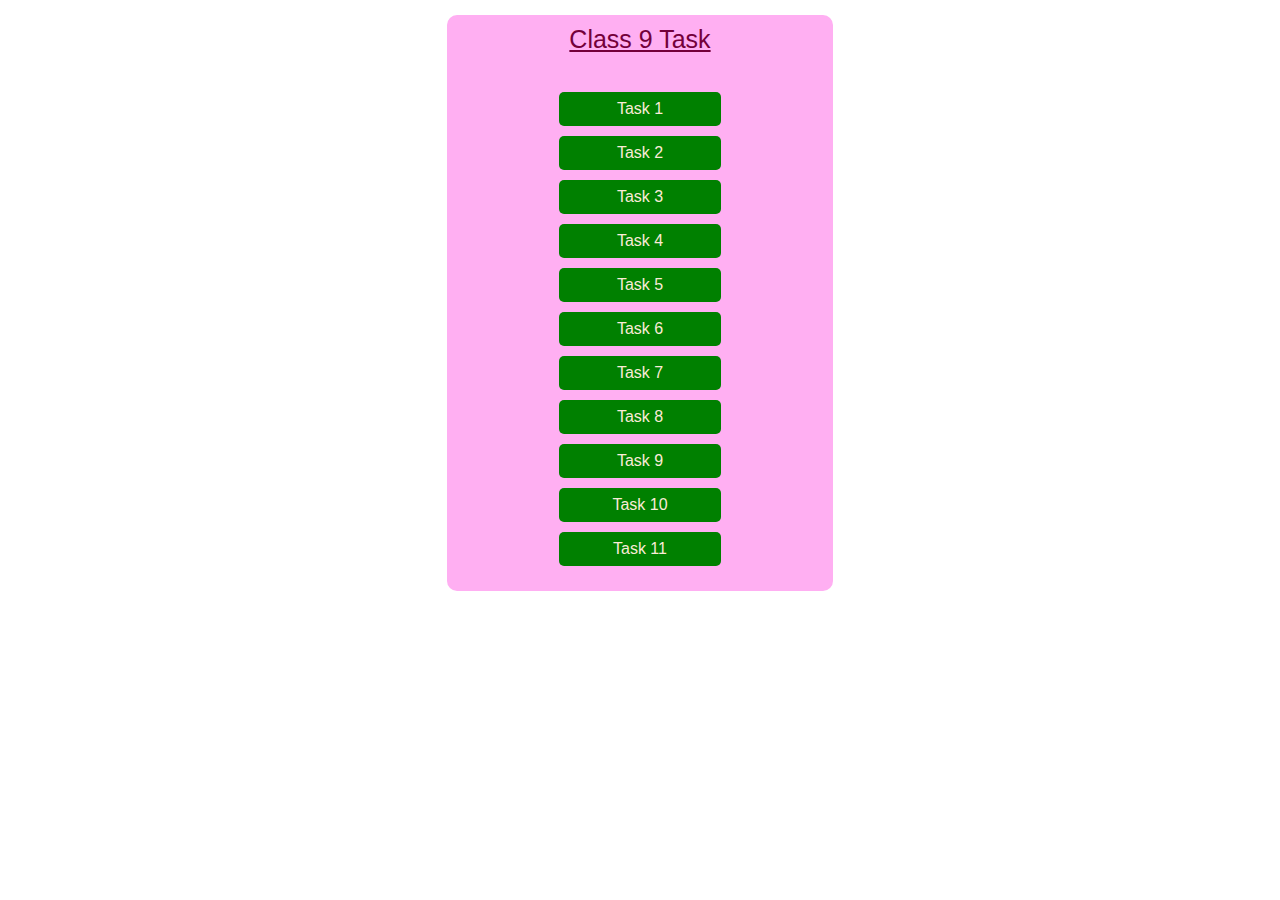
<file: index.html>
<!DOCTYPE html>
<html lang="en">
<head>
    <meta charset="UTF-8">
    <meta http-equiv="X-UA-Compatible" content="IE=edge">
    <meta name="viewport" content="width=device-width, initial-scale=1.0">
    <title>Document</title>
    <link rel="stylesheet" href="style.css">
</head>
<body>
    <div class="container">
        <label class="label">Class 9 Task</label><br>
        <a class="task" href="index1.html" target="_blank">Task 1</a>
        <a class="task" href="index2.html" target="_blank">Task 2</a>
        <a class="task" href="contactus.html" target="_blank">Task 3</a>
        <a class="task" href="index4.html" target="_blank">Task 4</a>
        <a class="task" href="index5.html" target="_blank">Task 5</a>
        <a class="task" href="index6.html" target="_blank">Task 6</a>
        <a class="task" href="index7.html" target="_blank">Task 7</a>
        <a class="task" href="index8.html" target="_blank">Task 8</a>
        <a class="task" href="index9.html" target="_blank">Task 9</a>
        <a class="task" href="index10.html" target="_blank">Task 10</a>
        <a class="task" href="index11.html" target="_blank">Task 11</a>
    </div>
</body>
</html>
</file>
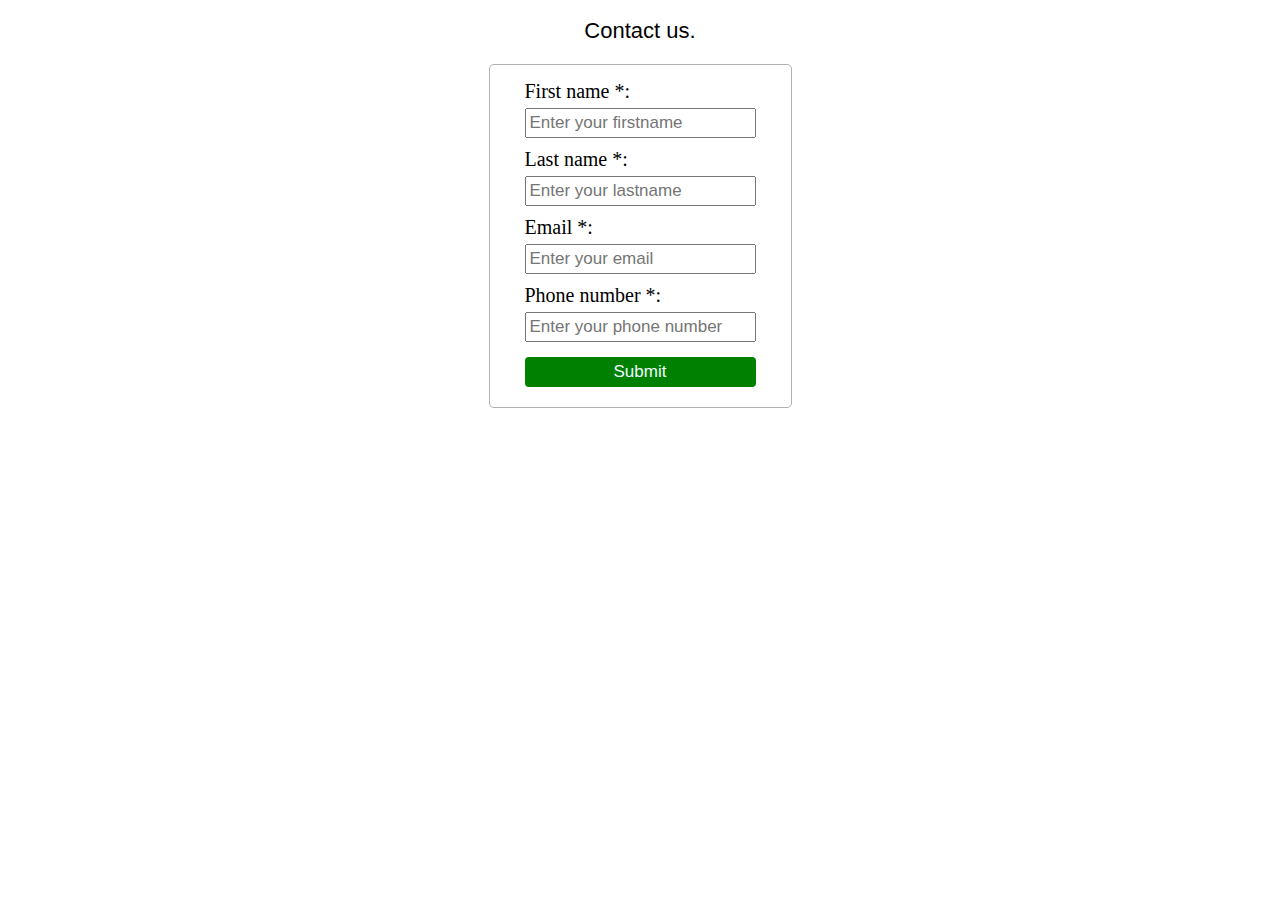
<file: contactus.html>
<!DOCTYPE html>
<html lang="en">
<head>
    <meta charset="UTF-8">
    <meta http-equiv="X-UA-Compatible" content="IE=edge">
    <meta name="viewport" content="width=device-width, initial-scale=1.0">
    <title>Document</title>
    <link rel="stylesheet" href="contactus.css">
</head>
<body>
    <div class="container">
        <form class="form">
           <div class="contactus">Contact us.</div>
           <div class="inputs">
               <label for="firstname" class="label">First name *:</label>
               <input type="text" id="firstname" class="input" name="firstname" placeholder="Enter your firstname">

               <label for="lasttname" class="label">Last name *:</label>
               <input type="text" id="lastname" class="input" name="lastname" placeholder="Enter your lastname">

               <label for="email" class="label">Email *:</label>
               <input type="email" id="email" class="input" name="email" placeholder="Enter your email">

               <label for="phno" class="label">Phone number *:</label>
               <input type="number" id="number" class="input" name="number" placeholder="Enter your phone number">

               <input type="submit" value="Submit" class="submit">
           </div>
        </form>
    </div>
</body>
</html>
</file>
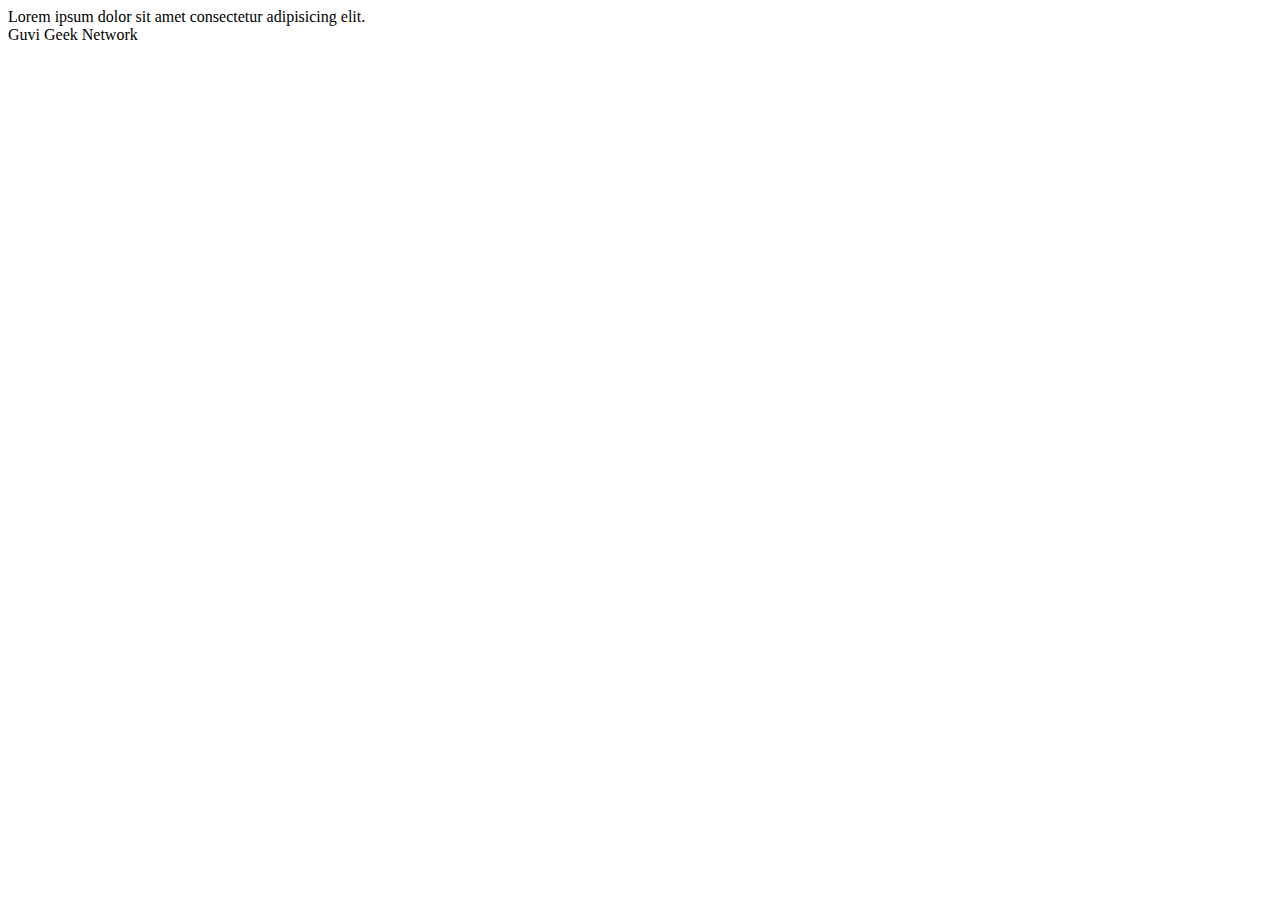
<file: index1.html>
<html lang="en">
    <head>
        <title>Document guvi</title>
    </head>
    <body>
       <div>
           <div>Lorem ipsum dolor sit amet consectetur adipisicing elit.</div>
           <div>Guvi Geek Network</div>
        </div>
    </body>
</html>
</file>
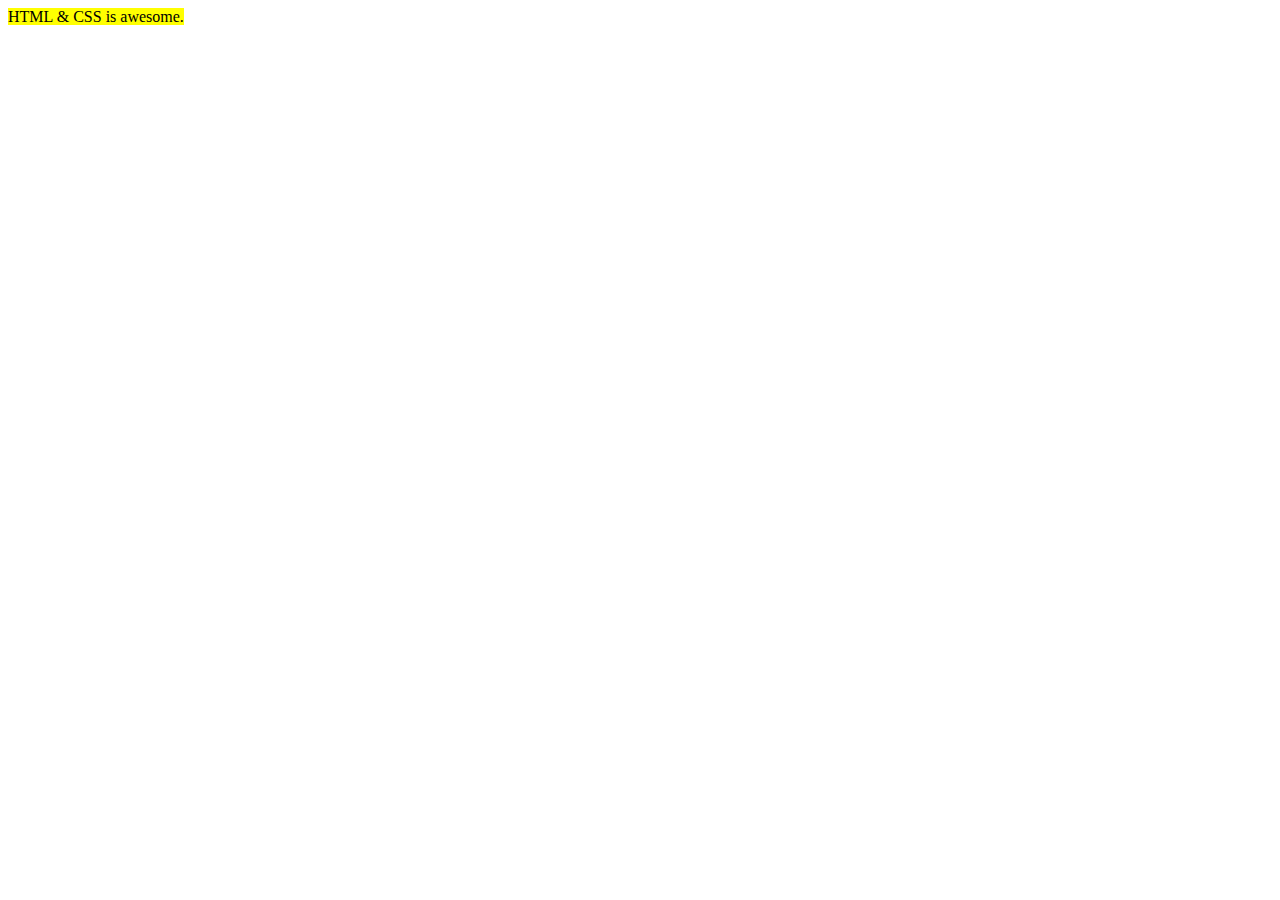
<file: index10.html>
<!DOCTYPE html>
<html lang="en">
<head>
    <meta charset="UTF-8">
    <meta http-equiv="X-UA-Compatible" content="IE=edge">
    <meta name="viewport" content="width=device-width, initial-scale=1.0">
    <title>Document</title>
</head>
<body>
    <div class="container">
        <mark>HTML & CSS is awesome.</mark>
    </div>
</body>
</html>
</file>
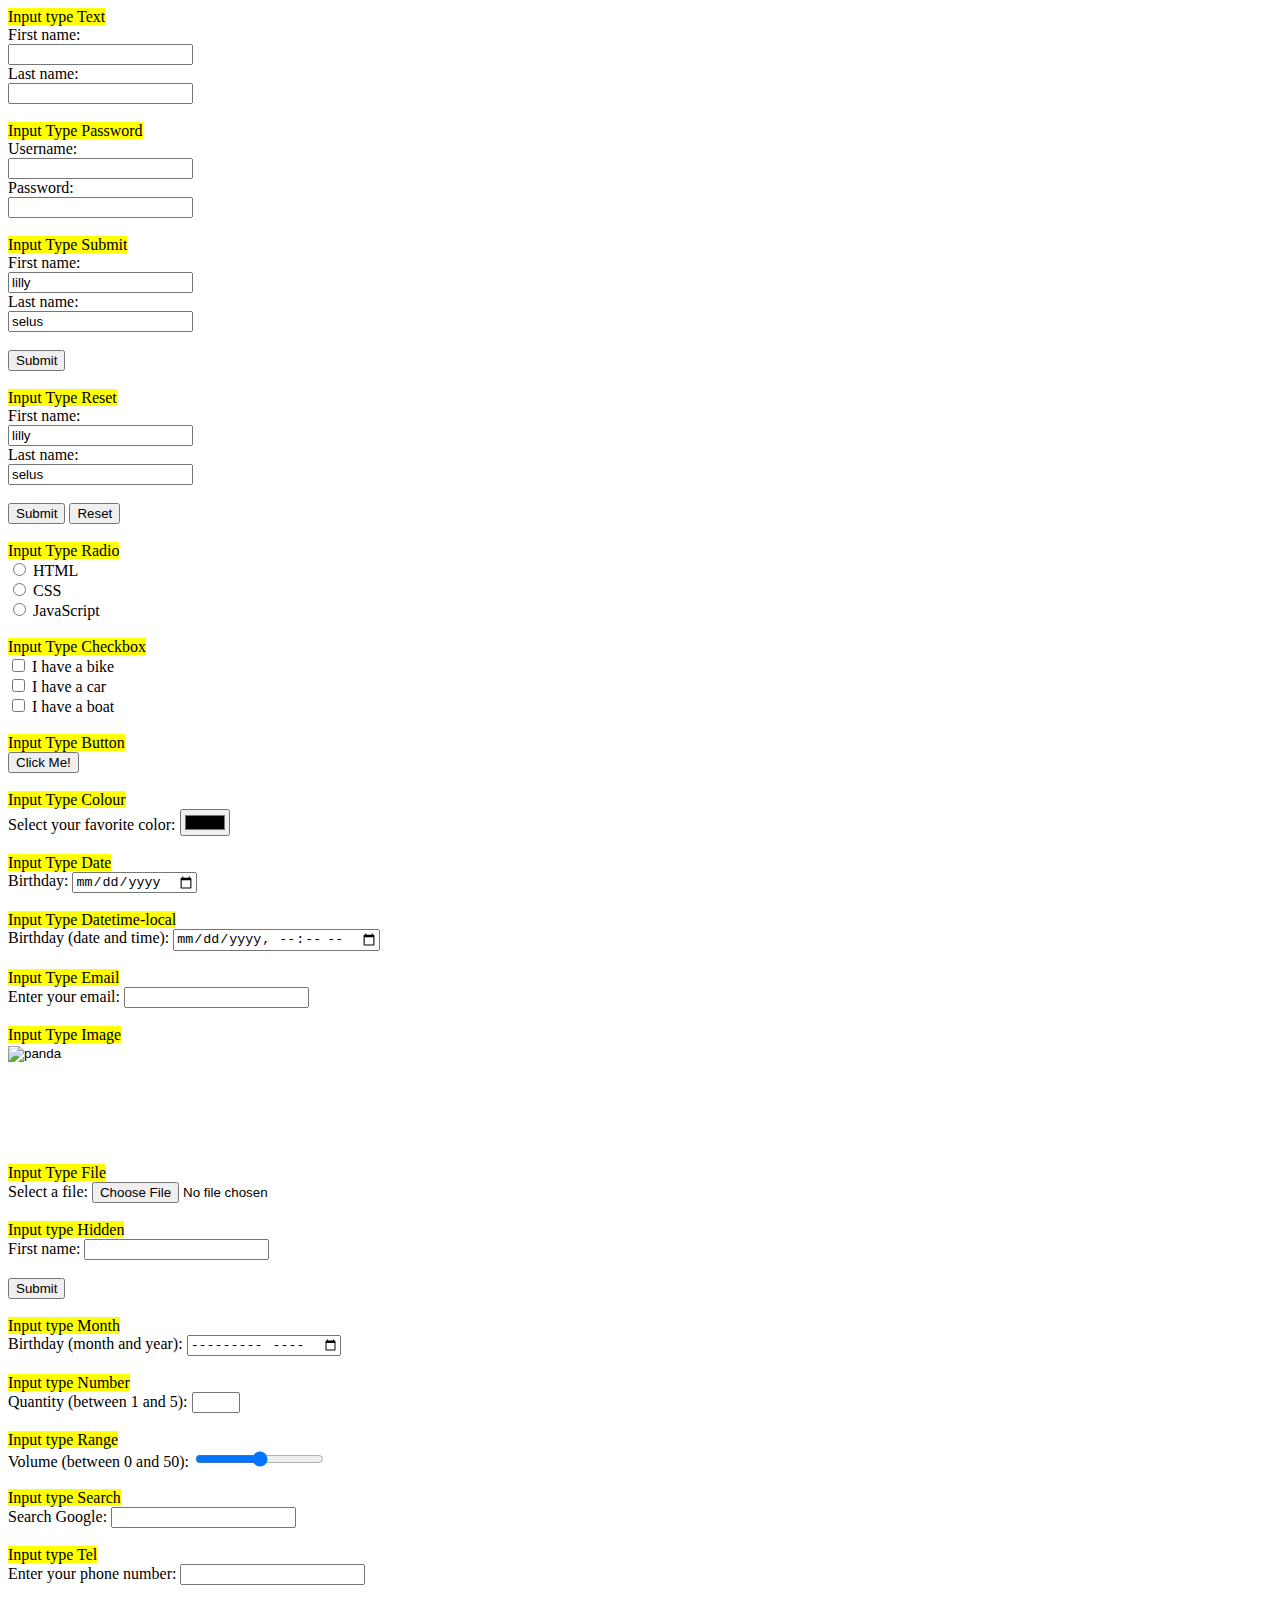
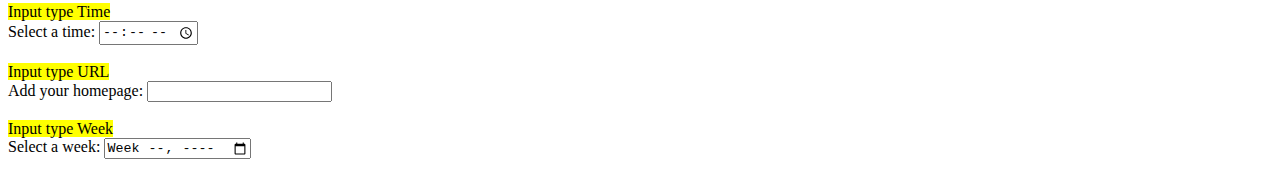
<file: index11.html>
<!DOCTYPE html>
<html lang="en">
<head>
    <meta charset="UTF-8">
    <meta http-equiv="X-UA-Compatible" content="IE=edge">
    <meta name="viewport" content="width=device-width, initial-scale=1.0">
    <title>Document</title>
</head>
<body>
    <div class="container">
        <form>
            <mark>Input type Text</mark><br>
            <label for="fname">First name:</label><br>
            <input type="text" id="fname" name="fname"><br>
            <label for="lname">Last name:</label><br>
            <input type="text" id="lname" name="lname"><br><br>

            <mark>Input Type Password</mark><br>
            <label for="username">Username:</label><br>
            <input type="text" id="username" name="username"><br>
            <label for="pwd">Password:</label><br>
            <input type="password" id="pwd" name="pwd"><br><br>

            <mark>Input Type Submit</mark><br>
            <label for="fname">First name:</label><br>
            <input type="text" id="fname" name="fname" value="lilly"><br>
            <label for="lname">Last name:</label><br>
            <input type="text" id="lname" name="lname" value="selus"><br><br>
            <input type="submit" value="Submit"><br><br>

            <mark>Input Type Reset</mark><br>
            <label for="fname">First name:</label><br>
            <input type="text" id="fname" name="fname" value="lilly"><br>
            <label for="lname">Last name:</label><br>
            <input type="text" id="lname" name="lname" value="selus"><br><br>
            <input type="submit" value="Submit">
            <input type="reset"><br><br>

            <mark>Input Type Radio</mark><br>
            <input type="radio" id="html" name="fav_language" value="HTML">
            <label for="html">HTML</label><br>
            <input type="radio" id="css" name="fav_language" value="CSS">
            <label for="css">CSS</label><br>
            <input type="radio" id="javascript" name="fav_language" value="JavaScript">
            <label for="javascript">JavaScript</label><br><br>

            <mark>Input Type Checkbox</mark><br>
            <input type="checkbox" id="vehicle1" name="vehicle1" value="Bike">
            <label for="vehicle1"> I have a bike</label><br>
            <input type="checkbox" id="vehicle2" name="vehicle2" value="Car">
            <label for="vehicle2"> I have a car</label><br>
            <input type="checkbox" id="vehicle3" name="vehicle3" value="Boat">
            <label for="vehicle3"> I have a boat</label><br><br>

            <mark>Input Type Button</mark><br>
            <input type="button" onclick="alert('Hello World!')" value="Click Me!"><br><br>

            <mark>Input Type Colour</mark><br>
            <label for="favcolor">Select your favorite color:</label>
            <input type="color" id="favcolor" name="favcolor"><br><br>

            <mark>Input Type Date</mark><br>
            <label for="birthday">Birthday:</label>
            <input type="date" id="birthday" name="birthday"><br><br>

            <mark>Input Type Datetime-local</mark><br>
            <label for="birthdaytime">Birthday (date and time):</label>
            <input type="datetime-local" id="birthdaytime" name="birthdaytime"><br><br>

            <mark>Input Type Email</mark><br>
            <label for="email">Enter your email:</label>
            <input type="email" id="email" name="email"><br><br>

            <mark>Input Type Image</mark><br>
            <input type="image" src="https://tinypng.com/images/social/website.jpg" alt="panda" width="100" height="100"><br><br>

            <mark>Input Type File</mark><br>
            <label for="myfile">Select a file:</label>
            <input type="file" id="myfile" name="myfile"><br><br>

            <mark>Input type Hidden</mark><br>
            <label for="fname">First name:</label>
            <input type="text" id="fname" name="fname"><br><br>
            <input type="hidden" id="custId" name="custId" value="3487">
            <input type="submit" value="Submit"><br><br>

            <mark>Input type Month</mark><br>
            <label for="bdaymonth">Birthday (month and year):</label>
            <input type="month" id="bdaymonth" name="bdaymonth"><br><br>

            <mark>Input type Number</mark><br>
            <label for="quantity">Quantity (between 1 and 5):</label>
            <input type="number" id="quantity" name="quantity" min="1" max="5"><br><br>

            <mark>Input type Range</mark><br>
            <label for="vol">Volume (between 0 and 50):</label>
            <input type="range" id="vol" name="vol" min="0" max="50"><br><br>

            <mark>Input type Search</mark><br>
            <label for="gsearch">Search Google:</label>
            <input type="search" id="gsearch" name="gsearch"><br><br>

            <mark>Input type Tel</mark><br>
            <label for="phone">Enter your phone number:</label>
            <input type="tel" id="phone" name="phone" pattern="[0-9]{3}-[0-9]{2}-[0-9]{3}"><br><br>

            <mark>Input type Time</mark><br>
            <label for="appt">Select a time:</label>
            <input type="time" id="appt" name="appt"><br><br>

            <mark>Input type URL</mark><br>
            <label for="homepage">Add your homepage:</label>
            <input type="url" id="homepage" name="homepage"><br><br>

            <mark>Input type Week</mark><br>
            <label for="week">Select a week:</label>
            <input type="week" id="week" name="week"><br><br>
         </form>
    </div>
</body>
</html>
</file>
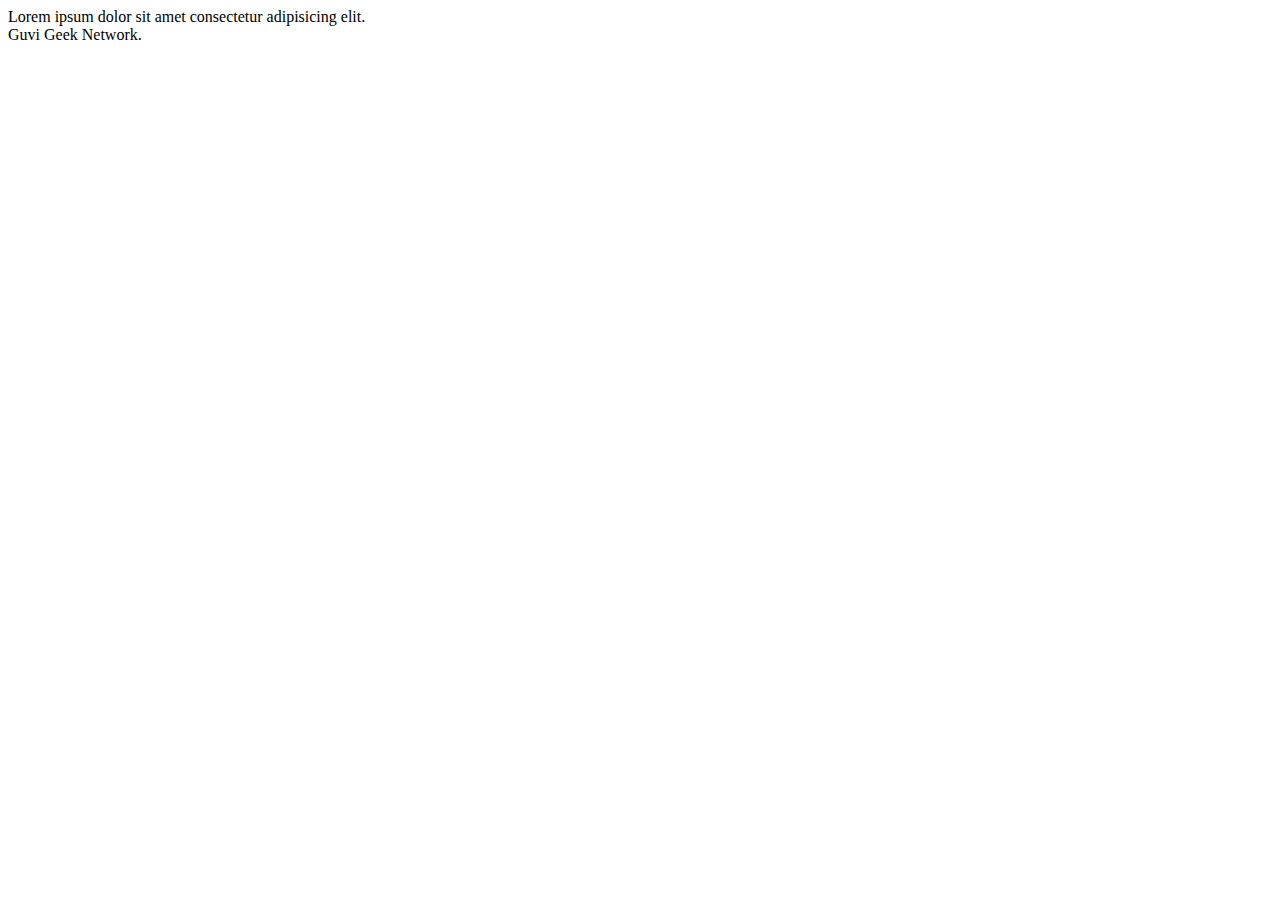
<file: index2.html>
<html lang="en">
    <head>
        <title>Document guvi</title>
    </head>
    <body>
        <div>Lorem ipsum dolor sit amet consectetur adipisicing elit.</div>
        <div>Guvi Geek Network.</div>
    </body>
</html>
</file>
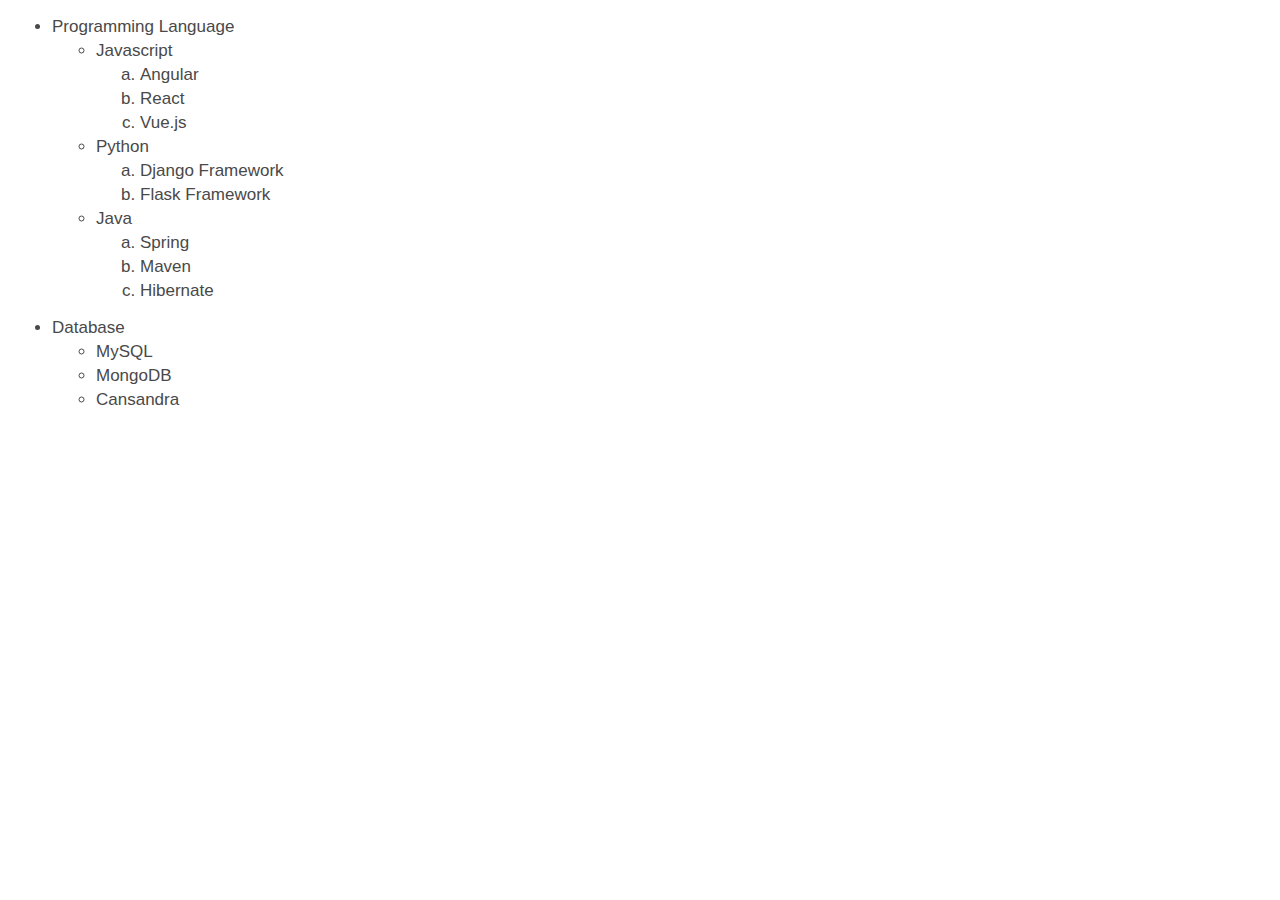
<file: index4.html>
<!DOCTYPE html>
<html lang="en">
<head>
    <meta charset="UTF-8">
    <meta http-equiv="X-UA-Compatible" content="IE=edge">
    <meta name="viewport" content="width=device-width, initial-scale=1.0">
    <title>Document</title>
    <link rel="stylesheet" href="index4.css">
</head>
<body>
    <div class="container">
        <ul class="first">
           <li>Programming Language
              <ul>
                <li>Javascript
                   <ol class="alpha">
                      <li>Angular</li>
                      <li>React</li>
                      <li>Vue.js</li>
                   </ol>
               </li>
               <li>Python
                   <ol class="alpha">
                      <li>Django Framework</li>
                      <li>Flask Framework</li>
                    </ol>
               </li>
               <li>Java
                   <ol class="alpha">
                       <li>Spring</li>
                       <li>Maven</li>
                       <li>Hibernate</li>
                    </ol>
                </li>
                </ul>
           </li>
        </ul>
        <ul class="second">
            <li>Database
               <ul class="circle">
                   <li>MySQL</li>
                   <li>MongoDB</li>
                   <li>Cansandra</li>
               </ul>
            </li>
        </ul>
    </div>

</body>
</html>
</file>
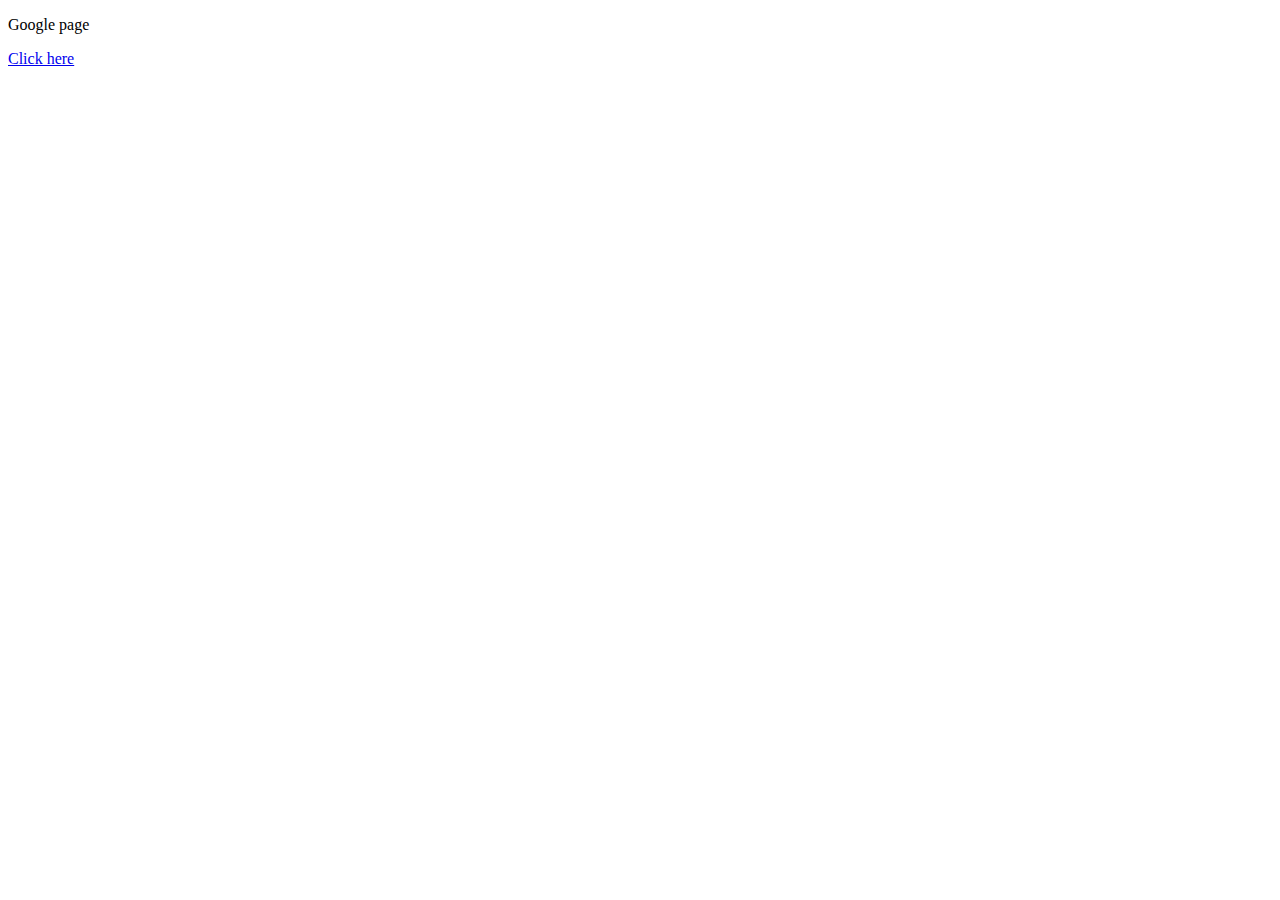
<file: index5.html>
<!DOCTYPE html>
<html lang="en">
<head>
    <meta charset="UTF-8">
    <meta http-equiv="X-UA-Compatible" content="IE=edge">
    <meta name="viewport" content="width=device-width, initial-scale=1.0">
    <title>Document</title>
</head>
<body>
    <div class="container">
       <p class="tittle">Google page</p>
       <a class="link" href="https://google.com" target="_blank" rel="noopener noreferrer">Click here</a>
    </div>
</body>
</html>
</file>
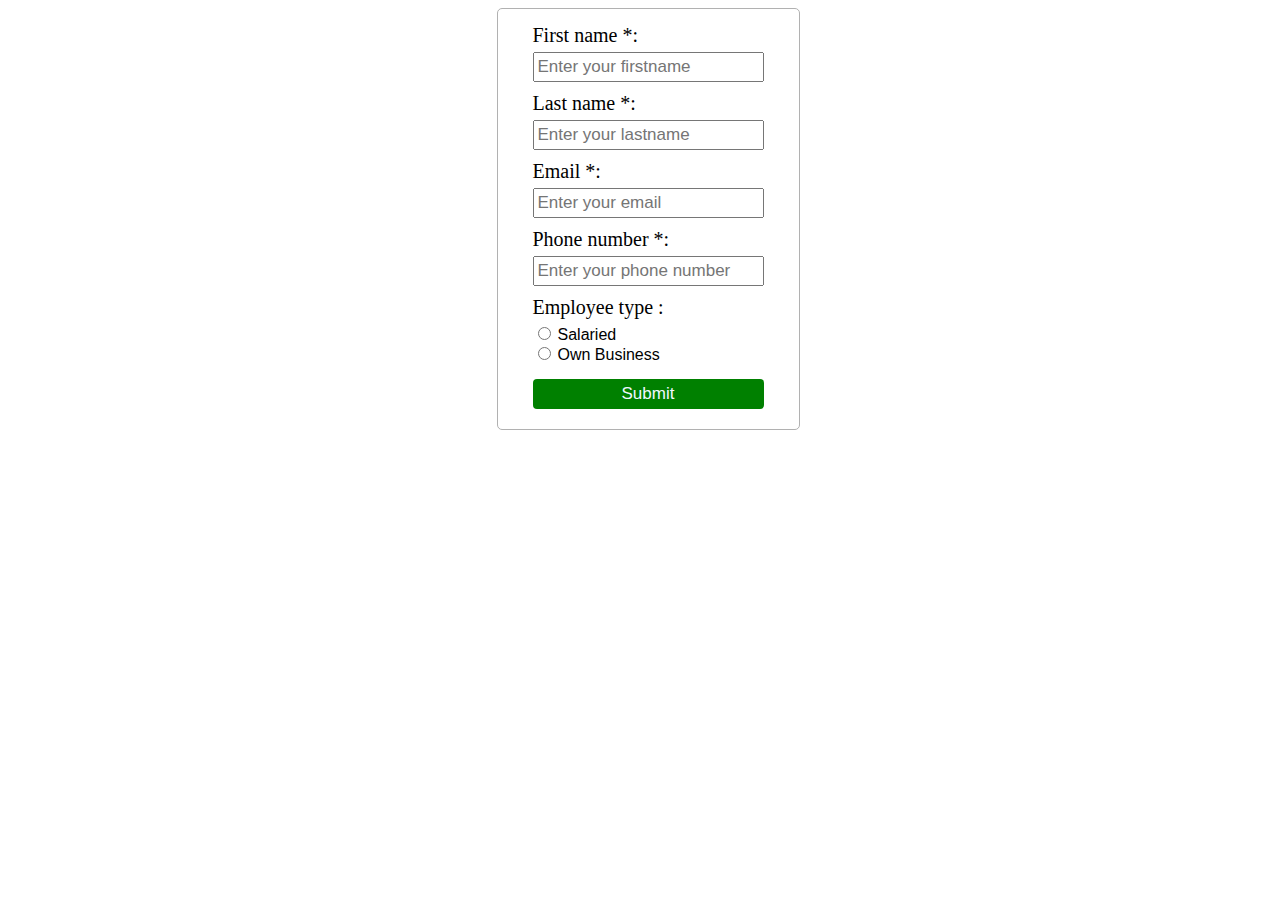
<file: index6.html>
<!DOCTYPE html>
<html lang="en">
<head>
    <meta charset="UTF-8">
    <meta http-equiv="X-UA-Compatible" content="IE=edge">
    <meta name="viewport" content="width=device-width, initial-scale=1.0">
    <title>Document</title>
    <link rel="stylesheet" href="index6.css">
</head>
<body>
    <div class="inputs">
        <label for="firstname" class="label">First name *:</label>
        <input type="text" id="firstname" class="input" name="firstname" placeholder="Enter your firstname">

        <label for="lasttname" class="label">Last name *:</label>
        <input type="text" id="lastname" class="input" name="lastname" placeholder="Enter your lastname">

        <label for="email" class="label">Email *:</label>
        <input type="email" id="email" class="input" name="email" placeholder="Enter your email">

        <label for="phno" class="label">Phone number *:</label>
        <input type="number" id="number" class="input" name="number" placeholder="Enter your phone number">
        
        <label class="label">Employee type :</label>
        <div>
        <input type="radio" id="radio" class="salaried" name="emptype" value="salaried">
        <label for="salaried" class="radio">Salaried</label>
        </div>
        <div>
        <input type="radio" id="radio" class="ownbuss" name="emptype" value="ownbuss">
        <label for="ownbuss" class="radio">Own Business</label>
        </div>
       
        <input type="submit" value="Submit" class="submit">
    </div>
</body>
</html>
</file>
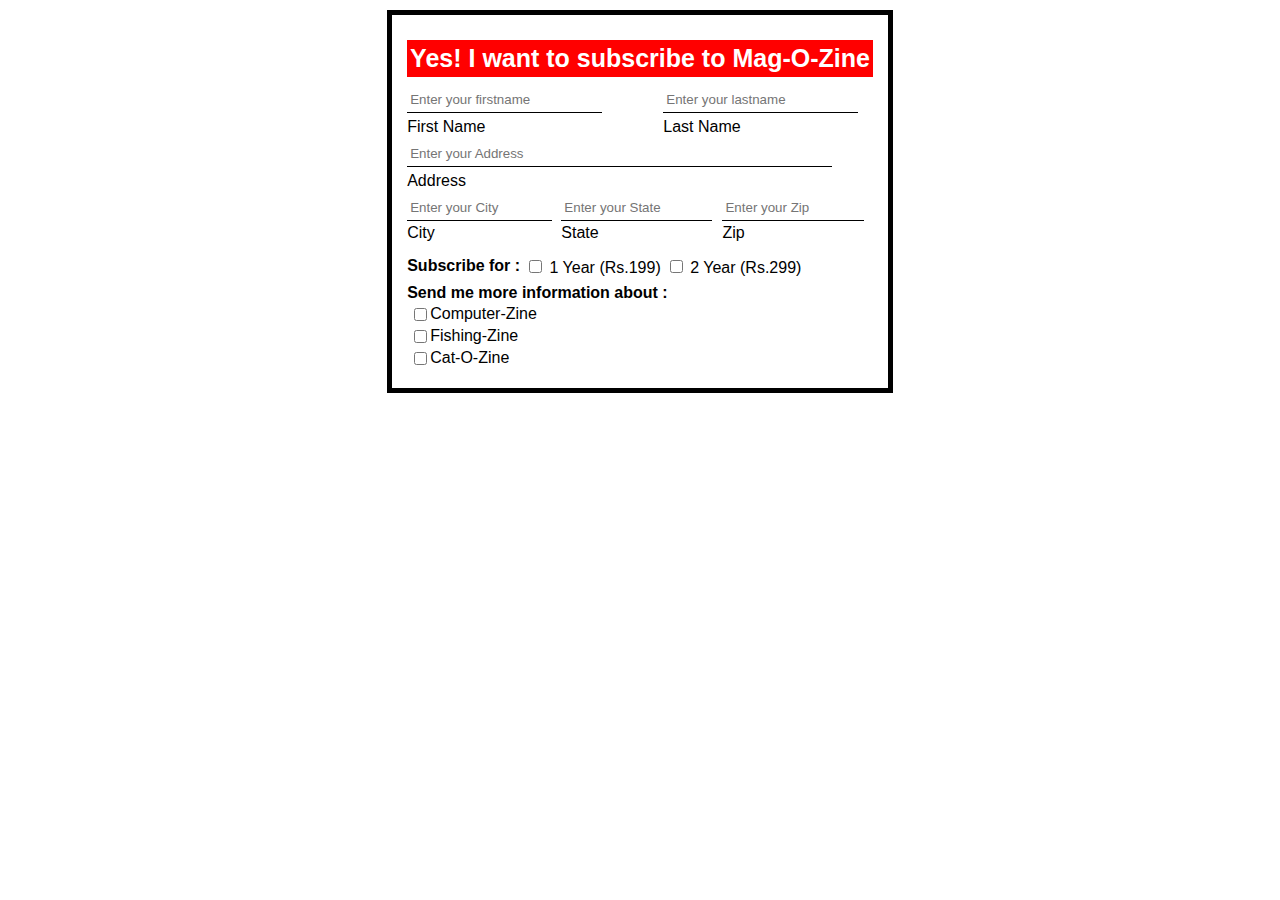
<file: index7.html>
<!DOCTYPE html>
<html lang="en">
<head>
    <meta charset="UTF-8">
    <meta http-equiv="X-UA-Compatible" content="IE=edge">
    <meta name="viewport" content="width=device-width, initial-scale=1.0">
    <title>Document</title>
    <link rel="stylesheet" href="index7.css">
</head>
<body>
    <div class="container">
        <h4 class="tittle">Yes! I want to subscribe to Mag-O-Zine</h4>
        <div class="fir-las">
            <div class="Name">
              <input type="text" id="firstname" class="input" name="firstname" placeholder="Enter your firstname">
              <label for="firstname" class="label">First Name</label>
            </div>
            <div class="Name">
                <input type="text" id="lastname" class="input" name="lastname" placeholder="Enter your lastname">
                <label for="lastname" class="label">Last Name</label>
              </div>
        </div>
        <div class="address">
            <input type="text" id="address" class="input" name="address" placeholder="Enter your Address">
            <label for="address" class="label">Address</label>
        </div>
        <div class="csz">
            <div class="csz-1">
                <input type="text" id="city" class="input" name="city" placeholder="Enter your City">
                <label for="city" class="label">City</label>
            </div>
            <div class="csz-1">
                <input type="text" id="state" class="input" name="state" placeholder="Enter your State">
                <label for="state" class="label">State</label>
            </div>
            <div class="csz-1">
                <input type="text" id="zip" class="input" name="zip" placeholder="Enter your Zip">
                <label for="zip" class="label">Zip</label>
            </div>
        </div>
        <div class="subscribe">
            <span class="sub-head">Subscribe for :</span>
            <div class="chk-item">
              <input type="checkbox" id="oneyr" name="oneyr" value="one">
              <label for="oneyr">1 Year (Rs.199)</label>
            </div>
            <div class="chk-item">
              <input type="checkbox" id="twoyr" name="twoyr" value="two">
              <label for="twoyr">2 Year (Rs.299)</label>
            </div>
        </div>
        <div class="sendme">
            <span class="send-head">Send me more information about :</span>
            <div class="chk-items">
              <input type="checkbox" id="computer" name="computer" value="computer">
              <label for="computer">Computer-Zine</label>
            </div>
            <div class="chk-items">
              <input type="checkbox" id="fishing" name="fishing" value="fishing">
              <label for="fishing">Fishing-Zine</label>
            </div>
            <div class="chk-items">
              <input type="checkbox" id="cat" name="cat" value="cat">
              <label for="cat">Cat-O-Zine</label>
            </div>
        </div>
    </div>
</body>
</html>
</file>
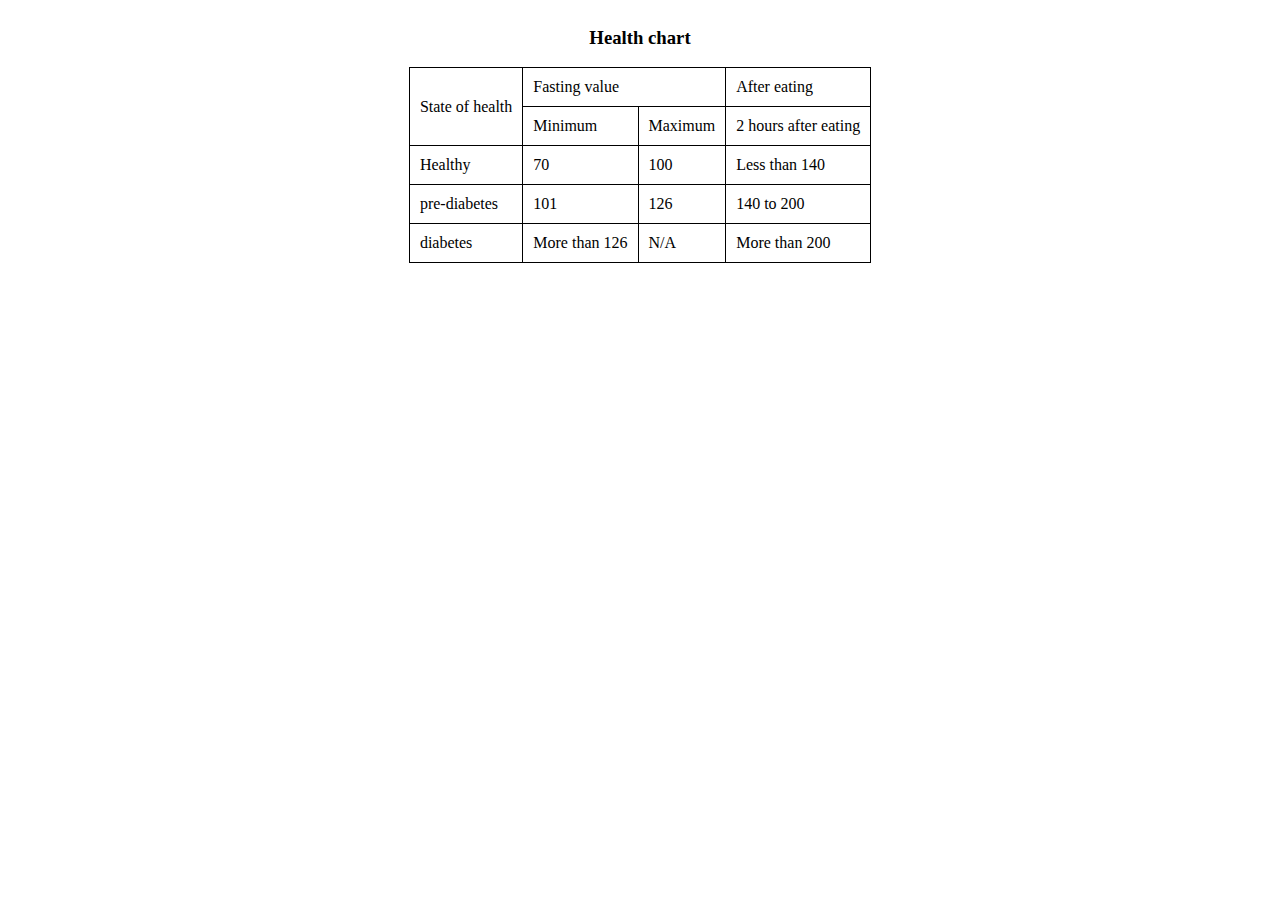
<file: index8.html>
<!DOCTYPE html>
<html lang="en">
<head>
    <meta charset="UTF-8">
    <meta http-equiv="X-UA-Compatible" content="IE=edge">
    <meta name="viewport" content="width=device-width, initial-scale=1.0">
    <title>Document</title>
    <link rel="stylesheet" href="index8.css">
</head>
<body>
    <table>
        <h3>Health chart</h3>
        <tr>
            <td rowspan="2">State of health</td>
            <td colspan="2">Fasting value</td>
            <td>After eating</td>
        </tr>
        <tr>
            <td>Minimum</td>
            <td>Maximum</td>
            <td>2 hours after eating</td>
        </tr>
        <tr>
            <td>Healthy</td>
            <td>70</td>
            <td>100</td>
            <td>Less than 140</td>
        </tr>
        <tr>
            <td>pre-diabetes</td>
            <td>101</td>
            <td>126</td>
            <td>140 to 200</td>
        </tr>
        <tr>
            <td>diabetes</td>
            <td>More than 126</td>
            <td>N/A</td>
            <td>More than 200</td>
        </tr>
    </table>
</body>
</html>
</file>
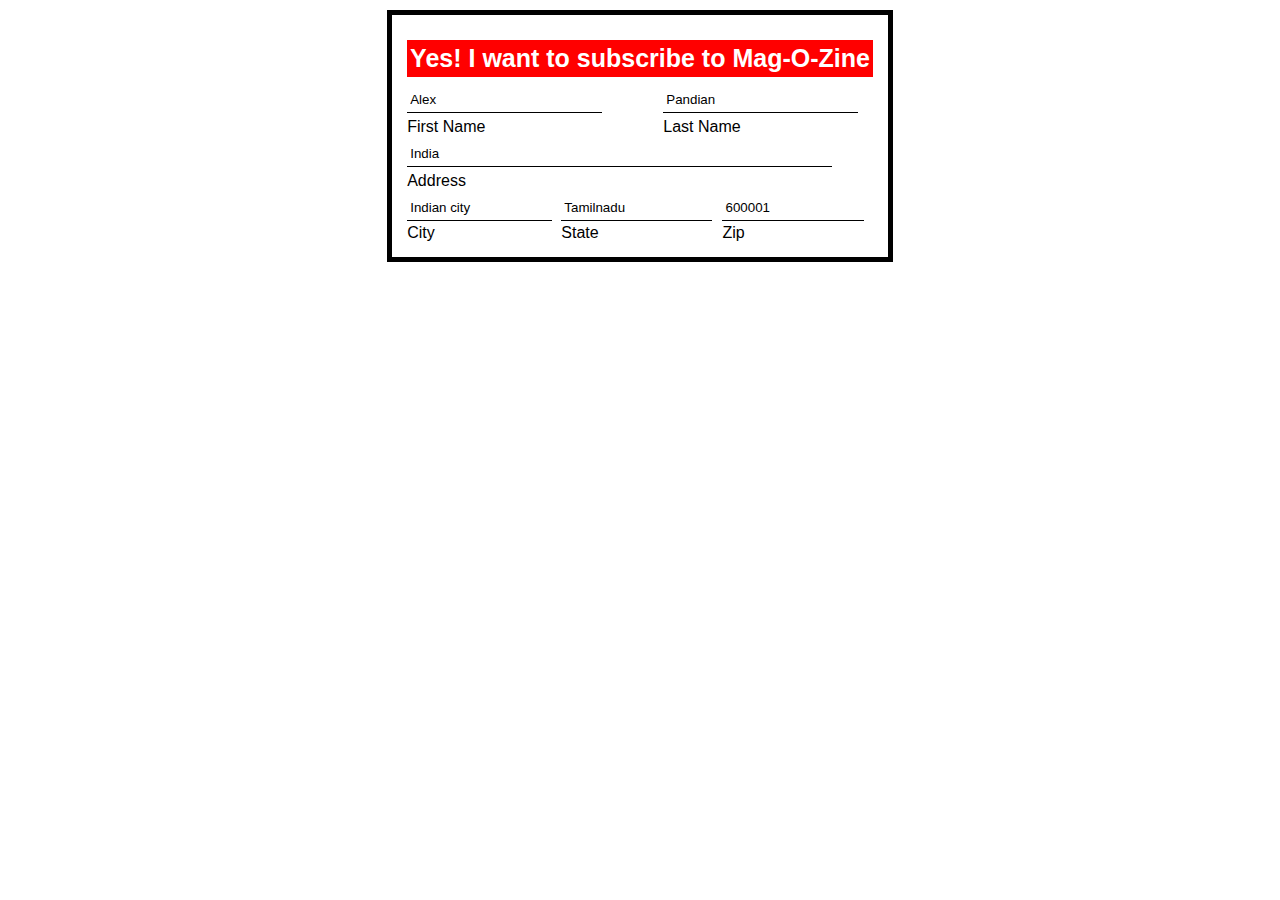
<file: index9.html>
<!DOCTYPE html>
<html lang="en">
<head>
    <meta charset="UTF-8">
    <meta http-equiv="X-UA-Compatible" content="IE=edge">
    <meta name="viewport" content="width=device-width, initial-scale=1.0">
    <title>Document</title>
    <link rel="stylesheet" href="index7.css">
</head>
<body>
    <div class="container">
        <h4 class="tittle">Yes! I want to subscribe to Mag-O-Zine</h4>
        <div class="fir-las">
            <div class="Name">
              <input type="text" id="firstname" class="input" name="firstname" value="Alex">
              <label for="firstname" class="label">First Name</label>
            </div>
            <div class="Name">
                <input type="text" id="lastname" class="input" name="lastname" value="Pandian">
                <label for="lastname" class="label">Last Name</label>
              </div>
        </div>
        <div class="address">
            <input type="text" id="address" class="input" name="address" value="India">
            <label for="address" class="label">Address</label>
        </div>
        <div class="csz">
            <div class="csz-1">
                <input type="text" id="city" class="input" name="city" value="Indian city">
                <label for="city" class="label">City</label>
            </div>
            <div class="csz-1">
                <input type="text" id="state" class="input" name="state" value="Tamilnadu">
                <label for="state" class="label">State</label>
            </div>
            <div class="csz-1">
                <input type="text" id="zip" class="input" name="zip" value="600001">
                <label for="zip" class="label">Zip</label>
            </div>
        </div>
    </div>
</body>
</html>
</file>
<file: style.css>
body{
    display: flex;
    align-items: center;
    justify-content: center;
}
.container{
    display: flex;
    flex-direction: column;
    align-items: center;
    font-family: Arial, Helvetica, sans-serif;
    gap: 10px;
    margin: 7px 2px 2px 2px;
    justify-content: center;
    width: 30%;
    border-radius: 10px;
    padding: 10px 3px 25px 3px;
    background-color: rgb(255, 175, 242);
}
.task{
    display: flex;
    justify-content: center;
    text-decoration: none;
    border: none;
    border-radius: 5px;
    color: antiquewhite;
    background-color: green;
    padding: 8px 6px;
    width: 150px;
}
.task:hover{
    text-decoration: underline;
}
.label{
    font-size: 25px;
    color: rgb(116, 0, 58);
    text-decoration:underline;
}
</file>
<file: contactus.css>
.form{
    display: flex;
    flex-direction: column;
    justify-content: center;
    align-items: center;
}
.contactus{
    font-family: Arial, Helvetica, sans-serif;
    font-size: 22px;
    margin: 10px 0 20px 0;
}
.inputs{
    display: flex;
    flex-direction: column;
    border: 1px solid rgb(177, 177, 177);
    padding: 15px 35px 15px 35px;
    border-radius: 5px;
}
.label{
    font-size: 20px;
    margin-bottom:5px ;
}
.input{
    margin-bottom: 10px;
    padding: 3px;
    font-family: Arial, Helvetica, sans-serif;
    font-size: 17px;
}
.submit{
    margin: 5px 0 5px 0;
    height: 30px;
    font-family: Arial, Helvetica, sans-serif;
    font-size: 17px;
    background-color: green;
    color: aliceblue;
    border: none;
    border-radius: 4px;
}
</file>
<file: index4.css>
.container{
    color: rgb(73, 73, 73);
    font-size: 17px;
    font-family: Arial, Helvetica, sans-serif;
}
.alpha{
    list-style-type: lower-alpha;
}
li{
    margin: 4px;
}
</file>
<file: index6.css>
body{
    display: flex;
    justify-content: center;
    align-items: center;
    width: 100%;
}
.inputs{
    display: flex;
    flex-direction: column;
    border: 1px solid rgb(177, 177, 177);
    padding: 15px 35px 15px 35px;
    border-radius: 5px;
}
.label{
    font-size: 20px;
    margin-bottom:5px ;
}
.radio{
    font-size: 16px;
    font-family: Arial, Helvetica, sans-serif;
}
.input{
    margin-bottom: 10px;
    padding: 3px;
    font-family: Arial, Helvetica, sans-serif;
    font-size: 17px;
}
.submit{
    margin: 15px 0 5px 0;
    height: 30px;
    font-family: Arial, Helvetica, sans-serif;
    font-size: 17px;
    background-color: green;
    color: aliceblue;
    border: none;
    border-radius: 4px;
    cursor: pointer;
}
</file>
<file: index7.css>
.container{
    display: flex;
    flex-direction: column;
    justify-content: center;
    align-items: center;
    border: 5px solid black;
    margin: 10px 30%;
    padding: 15px;
    font-family: Arial, Helvetica, sans-serif;
}
.tittle{
    display: flex;
    font-size: 25px;
    justify-content: center;
    align-items: center;
    background-color: red;
    color: white;
    padding: 4px 0px;
    margin: 10px 0px;
    width: 100%;
}
.fir-las{
    display: flex;
    justify-content:space-between;
    width: 100%;
}
.Name{
    display: flex;
    flex-direction: column;
    width: 45%;
}
.address{
    display: flex;
    flex-direction: column;
    width: 100%;
}
.csz{
    display: flex;
    width:100%;
}
.input{
    border: none;
    border-bottom: 1px solid black;
    width: 90%;
    margin-bottom: 3px;
    padding: 5px 3px;
}
.label{
    margin: 2px 0px 5px 0px;
}
.subscribe{
    display: flex;
    justify-content: flex-start;
    align-items:flex-start;
    width: 100%;
    margin: 15px 0px 2px 0px;
}
.sendme{
    width: 100%;
    margin: 5px 0px 2px 0px;
}
.chk-item{
    margin-left:  5px;
}
.chk-items{
    display: flex;
    margin: 3px;
}
.sub-head,.send-head{
    font-weight: bold;
}
</file>
<file: index8.css>
body{
    display: flex;
    flex-direction: column;
    justify-content: center;
    align-items: center;
}
table,td,tr{
    border: 1px solid black;
    border-collapse: collapse;
    padding: 10px;
}
</file>
